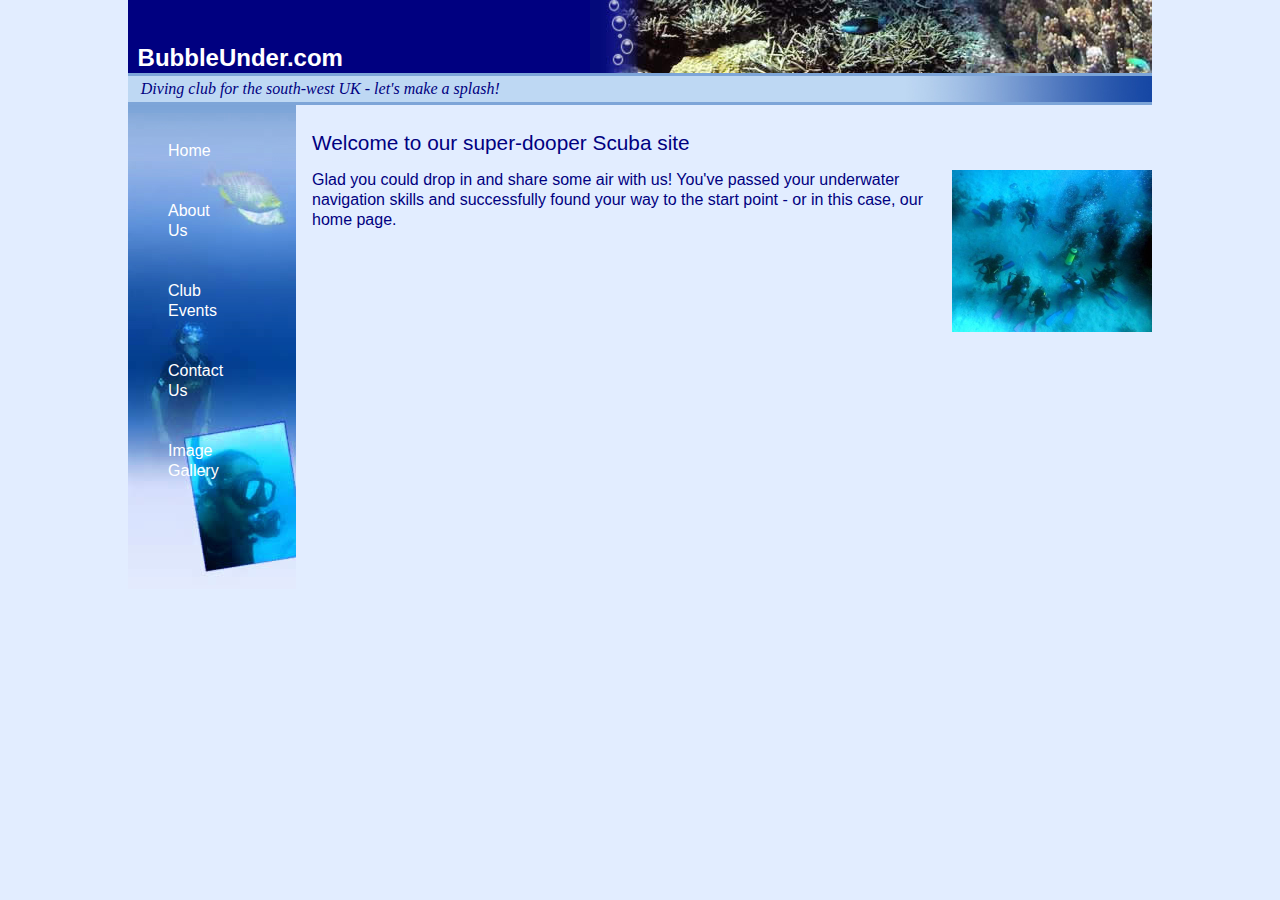
<file: index.html>
<!DOCTYPE html>
<html lang="en">
<head>
  <meta charset="UTF-8">
  <link rel="stylesheet" href = "css/style.css">
  <title>Bubble Under - The diving club for the south-west UK</title>
</head>

<body>
  <div id="container">
<header>
  <h1>BubbleUnder.com</h1>
  <p id="tagline">Diving club for the south-west UK - let's make a splash!</p>
</header>
<section id="content">
  <nav>
    <ul>
          <li><a href="index.html">Home</a></li>
          <li><a href="about.html">About Us</a></li>
          <li><a href="events.html">Club Events</a></li>
          <li><a href="contact.html">Contact Us</a></li>
          <li><a href="gallery.html">Image Gallery</a></li>
    </ul>
    </nav>
<main>
<h2>Welcome to our super-dooper Scuba site</h2>
<img src="images/divers-circle.jpg" width="200" height="162"
     alt="A circle of divers practice their skills" class="feature">
<p>Glad you could drop in and share some air with us! You've passed
your underwater navigation skills and successfully found your way to
the start point - or in this case, our home page.</p>
</main>
</section>
  </div>
</body>
</html>
</file>
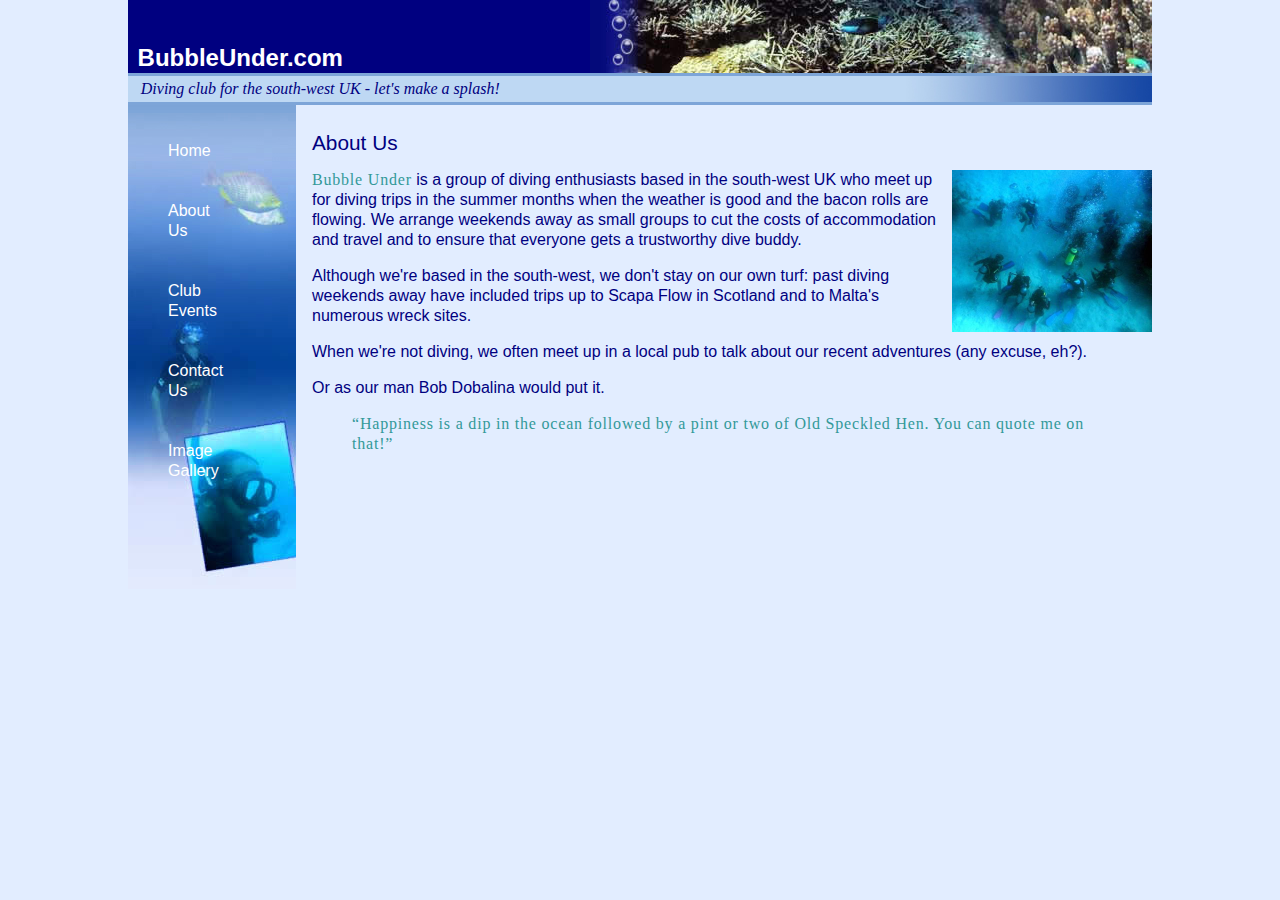
<file: about.html>
<!DOCTYPE html>
<html lang="en">
<head>
  <meta charset="UTF-8">
  <link rel="stylesheet" href = "css/style.css">
  <title>Bubble Under - The diving club for the south-west UK</title>
<style>



</style>
</head>

<body>
        <div id = "container">
        <header>
                <h1>BubbleUnder.com</h1> 
                <p id="tagline">Diving club for the south-west UK - let's make a splash!</p> 
        </header>
        <section id = "content">
                <nav>
                        <ul>
                              <li><a href="index.html">Home</a></li>
                              <li><a href="about.html">About Us</a></li>
                              <li><a href="events.html">Club Events</a></li>
                              <li><a href="contact.html">Contact Us</a></li>
                              <li><a href="gallery.html">Image Gallery</a></li>
                        </ul>
                        </nav>
         
      
<main>
            
<h2>About Us</h2>
<img src="images/divers-circle.jpg" width="200" height="162"
     alt="A circle of divers practice their skills" class = "feature">
<p><span class = "fun">Bubble Under</span> is a group of diving enthusiasts based in the
        south-west UK who meet up for diving trips in the summer
        months when the weather is good and the bacon rolls are
        flowing. We arrange weekends away as small groups to cut
        the costs of accommodation and travel and to ensure that
        everyone gets a trustworthy dive buddy.</p>
<p>Although we're based in the south-west, we don't stay on
        our own turf: past diving weekends away have included
        trips up to Scapa Flow in Scotland and to Malta's numerous
        wreck sites.</p>
<p>When we're not diving, we often meet up in a local pub to
    talk about our recent adventures (any excuse, eh?).</p>
<p>Or as our man Bob Dobalina would put it.</p>
<blockquote class="fun"><q>Happiness is a dip in the ocean followed by a pint or
        two of Old Speckled Hen. You can quote me on that!</q></blockquote>
</main>


</section>
</div>

</body>
</html>
</file>
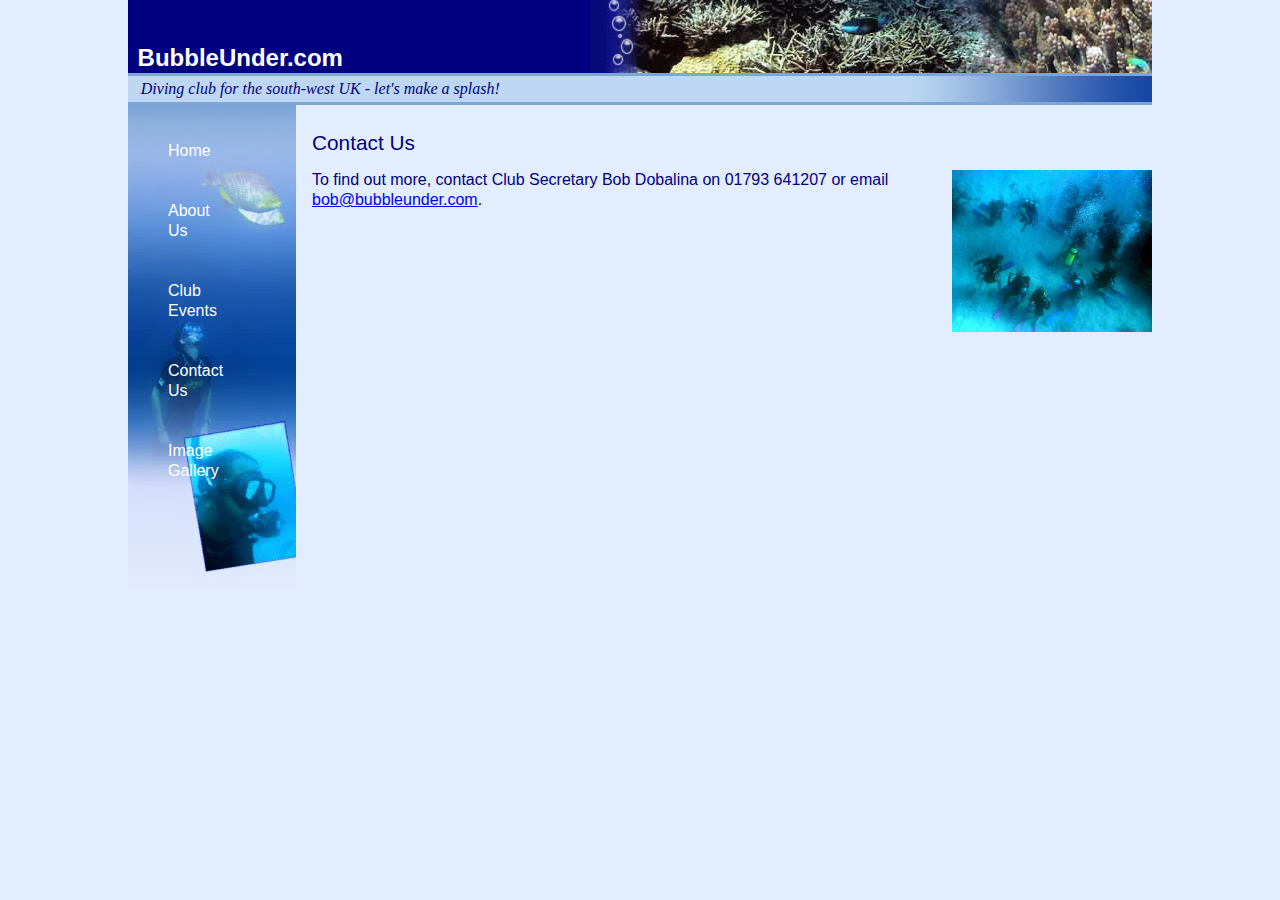
<file: contact.html>
<!DOCTYPE html>
<html lang="en">
<head>
  <meta charset="UTF-8">
  <link rel="stylesheet" href = "css/style.css">
  <title>Bubble Under - The diving club for the south-west UK</title>
</head>

<body>
  <div id = "container">
  <header>
    <h1>BubbleUnder.com</h1> 
    <p id="tagline">Diving club for the south-west UK - let's make a splash!</p> 

  </header>
  <section id = "content">
    <nav>
      <ul>
            <li><a href="index.html">Home</a></li>
            <li><a href="about.html">About Us</a></li>
            <li><a href="events.html">Club Events</a></li>
            <li><a href="contact.html">Contact Us</a></li>
            <li><a href="gallery.html">Image Gallery</a></li>
      </ul>
      </nav>
  
<main>


<h2>Contact Us</h2>
<img src="images/divers-circle.jpg" width="200" height="162"
     alt="A circle of divers practice their skills" class = "feature">
<p>To find out more, contact Club Secretary Bob Dobalina on 01793 641207 or email <a href ="mailto:bob@bubbleunder.com">bob@bubbleunder.com</a>.</p>
</main>
</section>
</div>
</body>
</html>
</file>
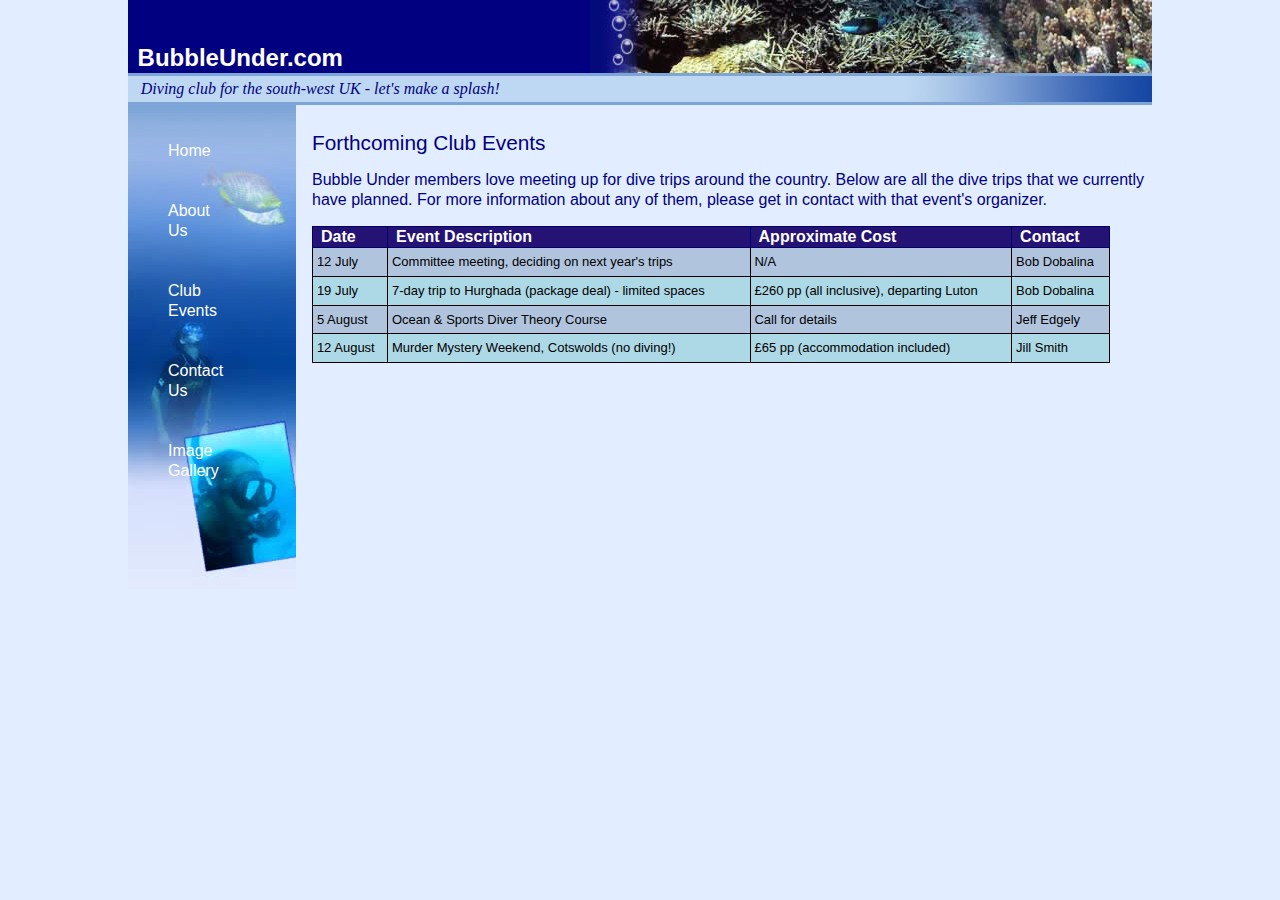
<file: events.html>
<!DOCTYPE html>
<html lang="en">
<head>
<meta charset="UTF-8">
<link rel ="stylesheet" href="css/style.css">
<title>Bubble Under - The diving club for the south-west UK</title>
</head>

<body>
<div id = "container">
<header>
      <h1>BubbleUnder.com</h1>
      <p id = "tagline">Diving club for the south-west UK - let's make a splash!</p>
</header>
<section id = "content">
      <nav>
            <ul>
                  <li><a href="index.html">Home</a></li>
                  <li><a href="about.html">About Us</a></li>
                  <li><a href="events.html">Club Events</a></li>
                  <li><a href="contact.html">Contact Us</a></li>
                  <li><a href="gallery.html">Image Gallery</a></li>
            </ul>
            </nav>
<main> 
<h2>Forthcoming Club Events</h2>
<p>Bubble Under members love meeting up for dive trips around the country.
Below are all the dive trips that we currently have planned. For more
information about any of them, please get in contact with that event's organizer.
</p>

<table id = "events" summary="Details of upcoming club events and dive trips">
<thead>
<tr>
<th>Date</th>
<th>Event Description</th>
<th>Approximate Cost</th>
<th>Contact</th>
</tr>
</thead>
<tbody>
<tr>
<td>12 July</td>
<td>Committee meeting, deciding on next year's trips</td>
<td>N/A</td>
<td>Bob Dobalina</td>
</tr>
<tr>
<td>19 July</td>
<td>7-day trip to Hurghada (package deal) - limited spaces</td>
<td>&pound;260 pp (all inclusive), departing Luton</td>
<td>Bob Dobalina</td>
</tr>
<tr>
<td>5 August</td>
<td>Ocean &amp; Sports Diver Theory Course</td>
<td>Call for details</td>
<td>Jeff Edgely</td>
</tr>
<tr>
<td>12 August</td>
<td>Murder Mystery Weekend, Cotswolds (no diving!)</td>
<td>&pound;65 pp (accommodation included)</td>
<td>Jill Smith</td>
</tr>
</tbody>
</table>
</main>
</section>
</div>
</body>
</html>
</file>
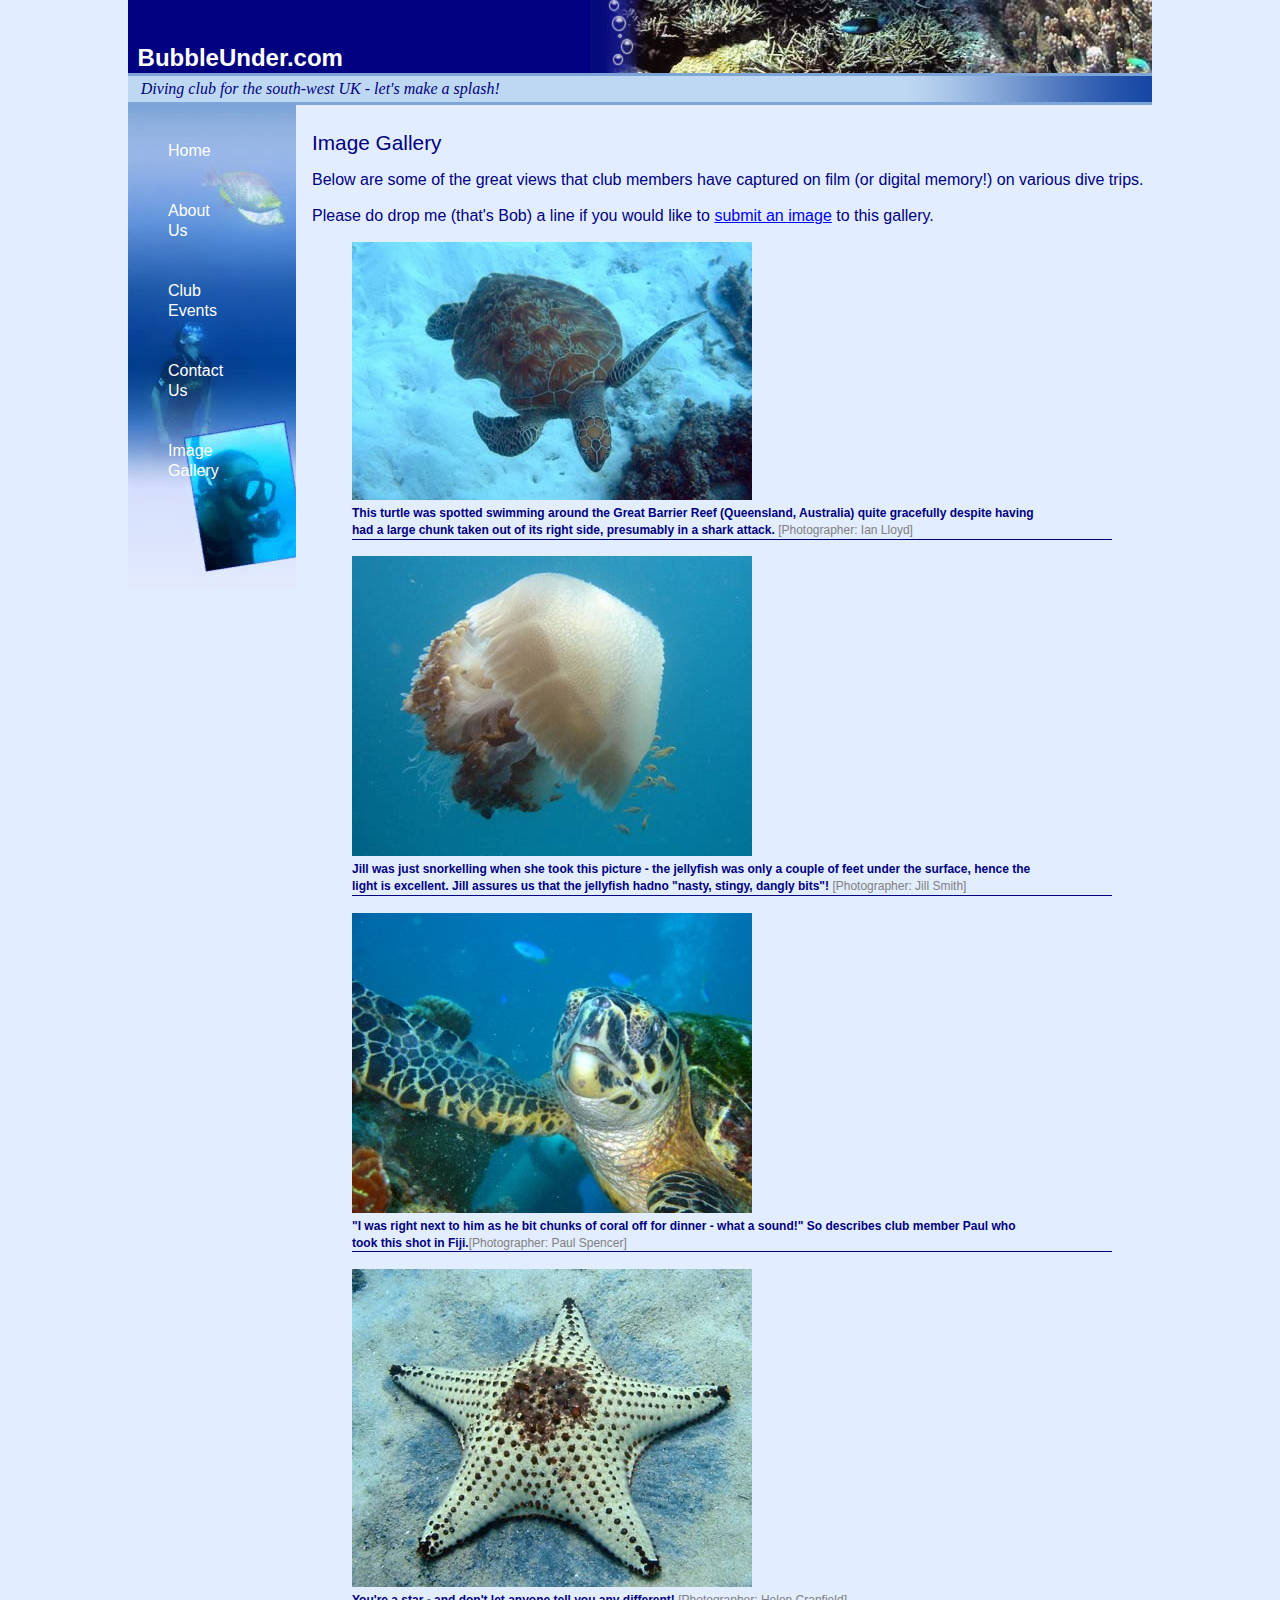
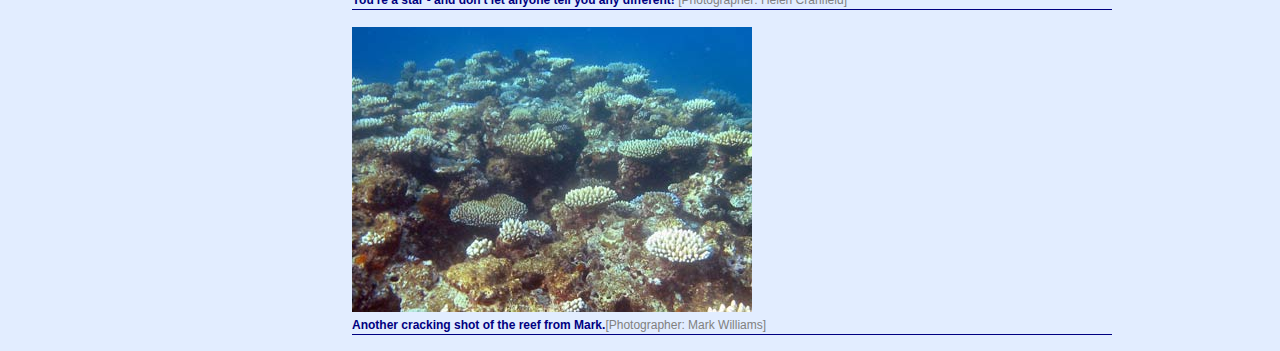
<file: gallery.html>
<!DOCTYPE html>
<html lang="en">
<head>
<meta charset="UTF-8">
<link rel ="stylesheet" href="css/style.css">
<title>Bubble Under - The diving club for the south-west UK</title>
</head>

<body>
<div id = "container">
<header>

      <h1>BubbleUnder.com</h1>
      <p id = "tagline">Diving club for the south-west UK - let's make a splash!</p>
</header>
<section id = "content">
      <nav>
            <ul>
                  <li><a href="index.html">Home</a></li>
                  <li><a href="about.html">About Us</a></li>
                  <li><a href="events.html">Club Events</a></li>
                  <li><a href="contact.html">Contact Us</a></li>
                  <li><a href="gallery.html">Image Gallery</a></li>
            </ul>
            </nav>
<main> 
<h2>Image Gallery</h2>

<p>Below are some of the great views that club members have
	captured on film (or digital memory!) on various dive trips.</p>
	<p>Please do drop me (that's Bob) a line if you would like to
	<a href="mailto:bob@bubbleunder.com">submit an image</a> to
this gallery.</p>
<figure>
<img src="images/gallery/turtle-bite.jpg" width="400" height="258"
alt="A turtle swims comfortably among the coral, despite its
old injury - a large shark bite on one side">
<figcaption>This turtle was spotted swimming around the Great Barrier Reef
(Queensland, Australia) quite gracefully despite having had a
large chunk taken out of its right side, presumably in a shark attack. <span>[Photographer: Ian Lloyd]</span></figcaption>
</figure>
<figure>
<img src="images/gallery/jellyfish.jpg" width="400" height="300"
alt="A jellyfish flanked by smaller fish">
<figcaption>Jill was just snorkelling when she took this picture - the jellyfish was only
a couple of feet under the surface, hence the light is excellent. Jill assures us that
the jellyfish hadno "nasty, stingy, dangly bits"! <span>[Photographer: Jill Smith]</span></figcaption>
</figure>
<figure>
<img src="images/gallery/turtle-face.jpg" width="400" height="300"
alt="A close-up, straight-on shot of a turtle feeding on the
coral">
<figcaption>"I was right next to him as he bit chunks of coral off for dinner - what a sound!"
So describes club member Paul who took this shot in Fiji.<span>[Photographer: Paul Spencer]</span></figcaption>
</figure>
<figure>
<img src="images/gallery/what-a-star.jpg" width="400" height="318"
alt="Black and white patterned starfish">
<figcaption>You're a star - and don't let anyone tell you any different!
<span> [Photographer: Helen Cranfield]</span></figcaption>
</figure>
<figure>
<img src="images/gallery/reef2.jpg" width="400" height="285"
alt="Another beautiful example of the Great Barrier Reef">
<figcaption>Another cracking shot of the reef from Mark.<span>[Photographer: Mark Williams]</span></figcaption>
</figure>
</main>
</section>
</div>
</body>
</html>
</file>
<file: css/style.css>
body, html {
   margin:0;
   padding:0;
   width:100%;
   height:100%;
 } 
 main {
  flex:5;
  padding-left: 1em; 
}
 #content {
	display: flex;
}

nav {
  background-color: dodgerblue;
	flex: 1;
	height: 484px;
    background:  url(../images/backgrounds/nav-bg.jpg) no-repeat;
}


 body {
   font-family: Verdana, Helvetica, Arial, sans-serif;
   background-color: #e2edff;
   line-height: 125%;
 }
 header {
   margin:0;
   padding:0 !important;
   background-color:navy;
 }
 
 h1 {
   font-size: x-large;
   color: white;
   padding-top: 2em;
   padding-bottom: .2em;
   padding-left: .4em;
   margin: 0;
   background: navy url(../images/backgrounds/header-bg.jpg) repeat-y right bottom;
 }
 
 h2 {
   padding-top:.5em;
   color: navy;
   font-size: 130%;
   font-weight: normal;
 }
 
 h1, h2, h3 {
   font-family: "Trebuchet MS", Helvetica, Arial, sans-serif;
 }
p {
    color: navy;
}


ul {
	list-style-type:none;
}

nav ul {
	list-style-type:none;
  padding: 0;
}


nav ul li  {
  padding: 10px 20px;
}
nav ul li a {
  padding: 10px 20px;
  text-align: center; 
  display: inline-block;
  width: 25%;
  box-sizing: border-box;
}

nav ul li a:link, nav ul li a:visited {
  color: white;
  text-decoration: none;
}
  
nav ul li a:hover  {
  text-decoration: underline;
}

nav ul li a:active {
    color: navy;
    text-decoration: none;
}
  
nav ul li a:hover, nav ul li a:active {
    background-color: lightskyblue;
  }

#tagline {

   font-style: italic;
   font-family: Georgia, Times, serif;
   border-top: 3px solid #7da5d8;
   border-bottom: 3px solid #7da5d8;
   padding-top: .2em;
   padding-bottom: .2em;
   padding-left: .8em;
   margin: 0;
   background: #bed8f3 url(../images/backgrounds/tagline-fade.jpg) repeat-y right;
 }
.fun {
   color: #339999;
   font-family: Georgia, Times, serif;
   letter-spacing: 0.05em;
 }
 p a:link, a:visited {
   color: blue;
}

p a:hover {
   text-decoration:none;
}#container {
   width: 80%;
   margin: 0 auto;
}
img.feature {
  float:right;
  margin-left: 1%;
}
table#events th, table#events td {
  padding: .3em;
  border:solid black 1px;
}

table#events {
  border-collapse: collapse;
  border:solid black 1px;
  width:95%;
}

table#events th {
  font-size: medium;
  text-align: left;
  background: #241374;
  color: #ffffff;
  border-color:#000066;
  padding: 0 .5em;
}

table#events td {
  font-size: small;
}

table.events caption {
  color: #000066;
  font-size: small;
  font-weight: bold;
  text-align: left;
  padding-bottom: .5em;
}

table#events tr:nth-of-type(even){
  background-color: #ADD8E6;
}
table#events tr:nth-of-type(odd) {
  background-color:#B0C4DE;
}

table#events tr:hover {
  background: #c5e3ed;
}
figure {
  border-bottom: 1px solid navy;
  margin-bottom: 2%;
}

figcaption {
  color:navy;
  font-size: 75%;
  font-weight: bold;
  margin-top: 0;
  width: 90%;
  line-height: 1.4em;
}

figcaption span {
  font-weight: normal;
  color: gray;
}
</file>
